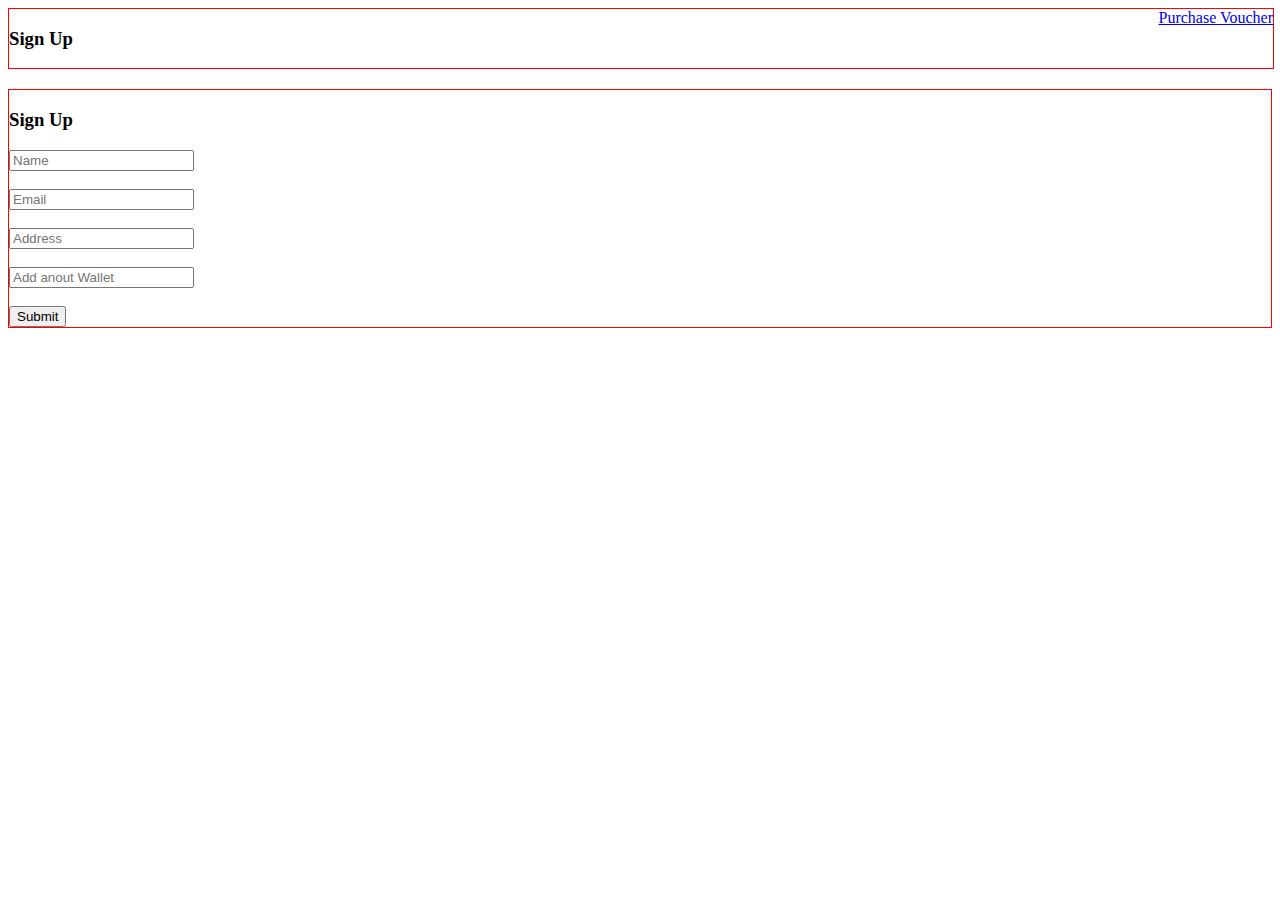
<file: index.html>
<!DOCTYPE html>
<html lang="en">
  <head>
    <meta charset="UTF-8" />
    <meta http-equiv="X-UA-Compatible" content="IE=edge" />
    <meta name="viewport" content="width=device-width, initial-scale=1.0" />
    <link rel="stylesheet" href="/styles/index.css">
    <title>Home</title>
  </head>
  <body>
    <div id="navbar">
      <h3>Sign Up</h3>
      <a href="voucher.html">Purchase Voucher</a>
    </div>

    <form id="form1">
      <h3>Sign Up</h3>
      <input type="text" placeholder="Name" id="name"><br><br>
      <input type="text" placeholder="Email" id="email"><br><br>
      <input type="text" placeholder="Address" id="address"><br><br>
      <input type="number" placeholder="Add anout Wallet" id="amount"><br><br>
      <input type="submit" id="submit" onclick="doOperation()">
    </form>

    <!-- - name input box :- "name"
  - email input box :- "email"
  - Address input box :- "address"
  - Amount input box :- "amount" 
  - Submit button :- "submit"
  - The user will be stored with key:- "user"
  - The input fields should become empty after submitting -->
  </body>
</html>


<script src="/scripts/main.js"></script>
</file>
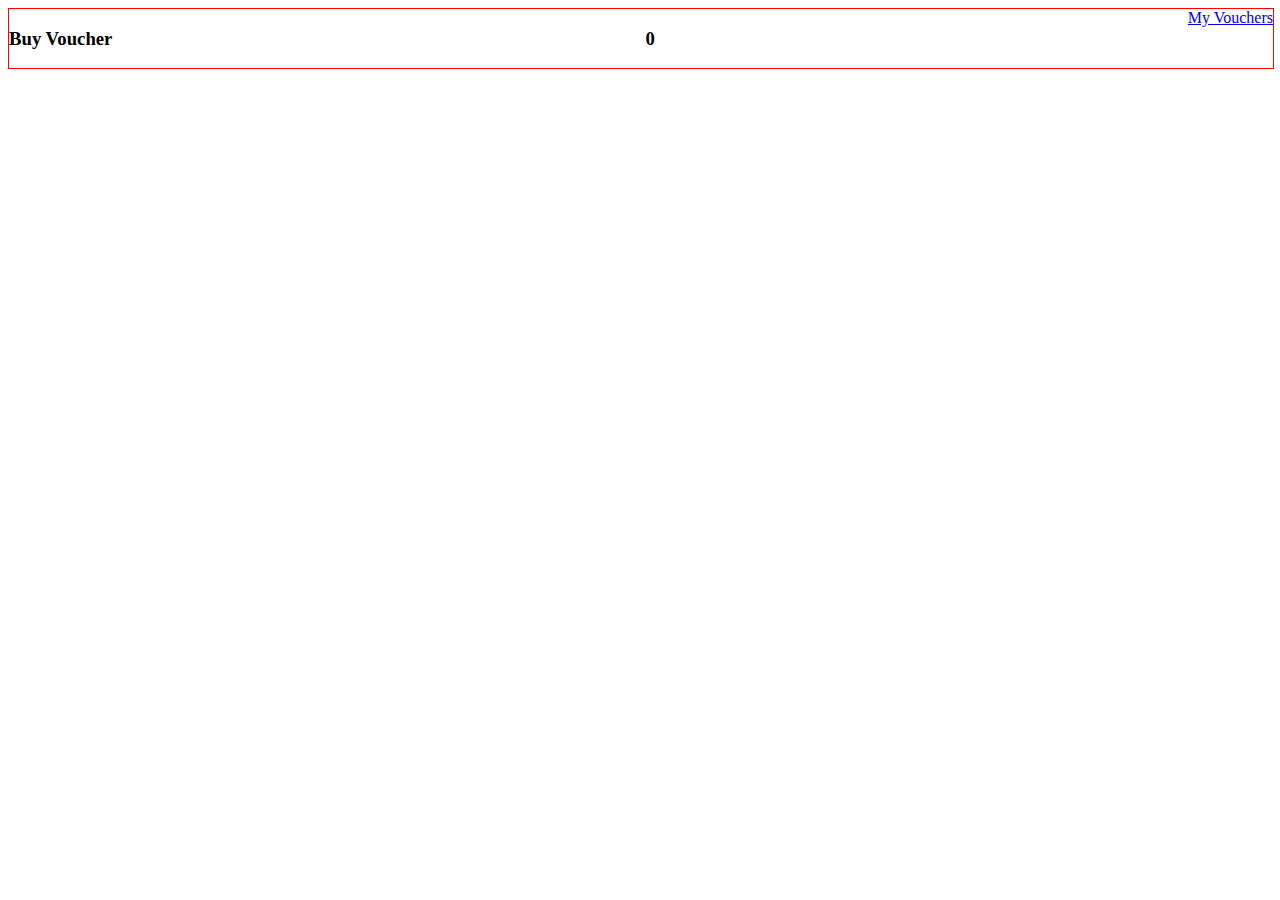
<file: voucher.html>
<!DOCTYPE html>
<html lang="en">
  <head>
    <meta charset="UTF-8" />
    <meta http-equiv="X-UA-Compatible" content="IE=edge" />
    <meta name="viewport" content="width=device-width, initial-scale=1.0" />
    <link rel="stylesheet" href="/styles/voucher.css">

    <title>Document</title>
  </head>
  <body>

    <div id="voucher_list">
      <h3>Buy Voucher</h3>
      <h3 id="wallet_balance">0</h3>
      <a href="purchase.html">My Vouchers</a>
  
    </div>
   


    <!-- Wallet balence id:- "wallet_balance" (only number). -->
    <!-- - The voucher card will have class :- "voucher".
  - All the vouchers will be appended inside div with id "voucher_list".
  - Buy button will have class:- "buy_voucher"
  - All the purchased voucher will be stored with key :- "purchase". -->
  </body>
</html>

<script src="/scripts/voucher.js"></script>
</file>
<file: styles/index.css>
#navbar{
    display: flex;
    /* flex-direction: column; */
    justify-content: space-between;
    border: 1px solid red;
    width: 100%;  
}

#form1{
    border: 1px solid red;
    margin-top: 20px;
    /* margin: auto; */
}
</file>
<file: styles/voucher.css>
#voucher_list{
    display: flex;
    justify-content: space-between;
    border: 1px solid red;
    width: 100%;
}
</file>
